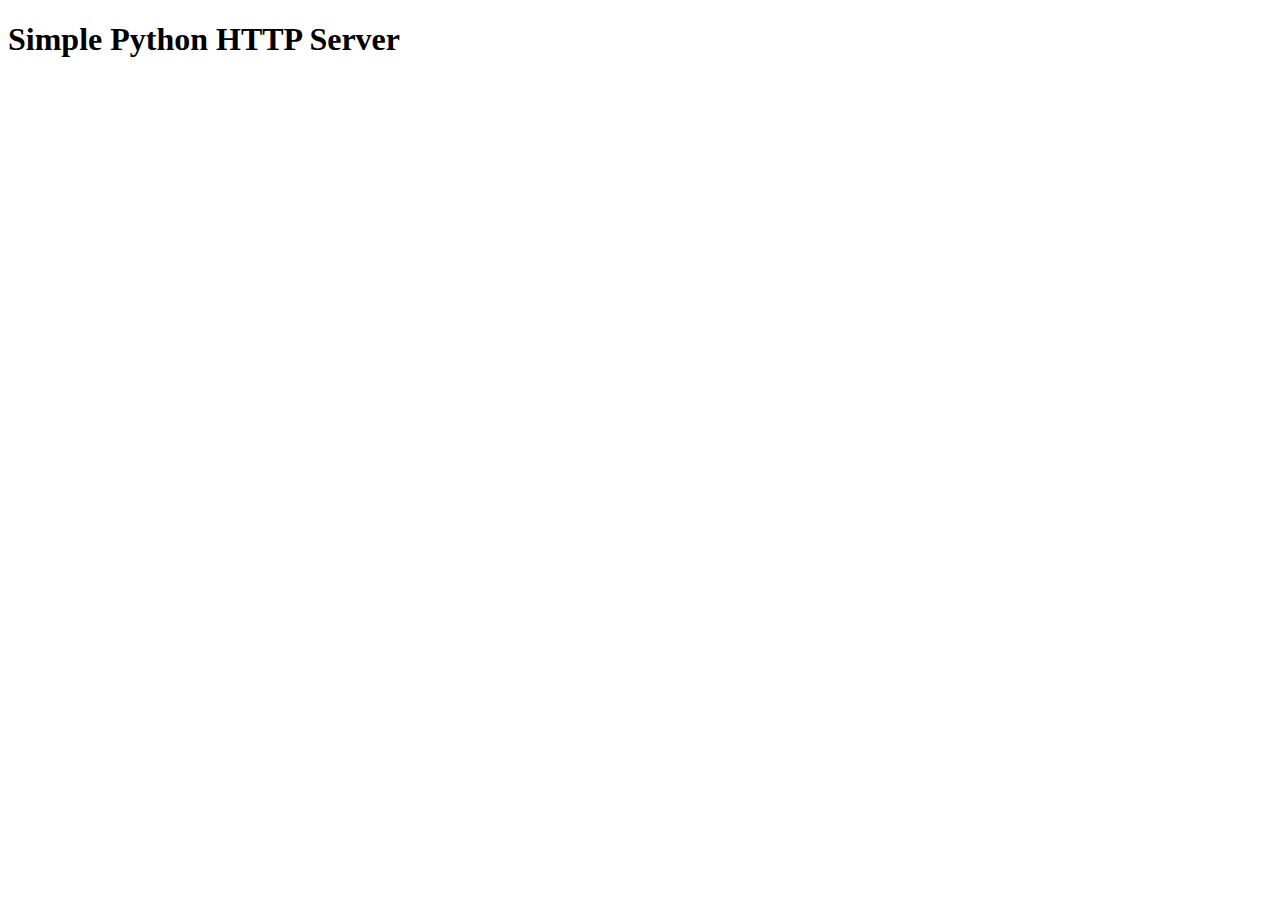
<file: templates/index.html>
<!DOCTYPE html>
<html>
<head>
 <meta charset=”utf-8" />
 <meta http-equiv=”X-UA-Compatible” content=”IE=edge”>
 <title>Page Title</title>
 <meta name=”viewport” content=”width=device-width, initial-scale=1">
</head>
<body>
    <h1>Simple Python HTTP Server</h1>
    <link rel=”stylesheet” href=”/main.css”>
</body>
</html>
</file>
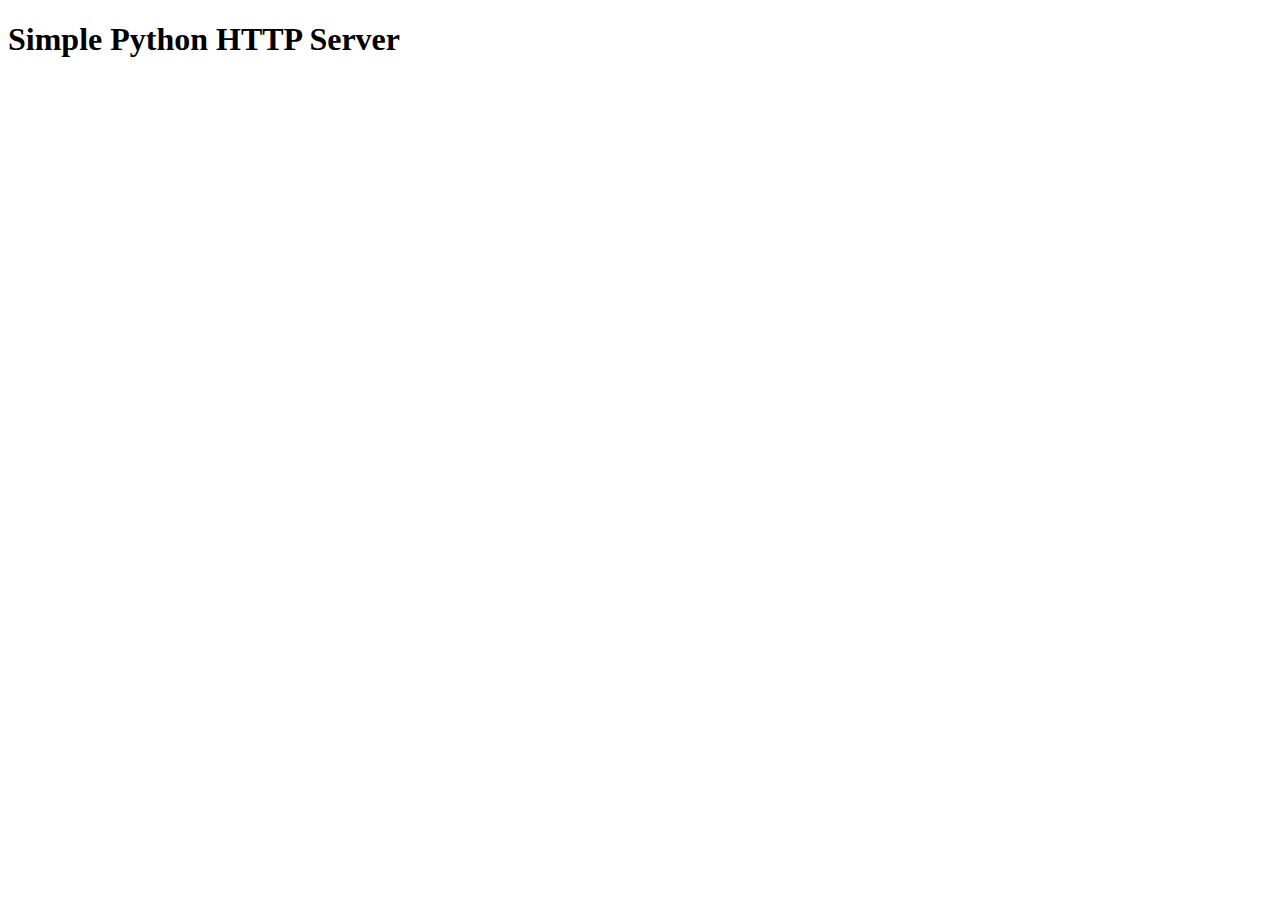
<file: templates/goodbye.html>
<!DOCTYPE html>
<html>
<head>
 <meta charset=”utf-8" />
 <meta http-equiv=”X-UA-Compatible” content=”IE=edge”>
 <title>Page Title</title>
 <meta name=”viewport” content=”width=device-width, initial-scale=1">
</head>
<body>
    <h1>Simple Python HTTP Server</h1>
</body>
</html>
</file>
